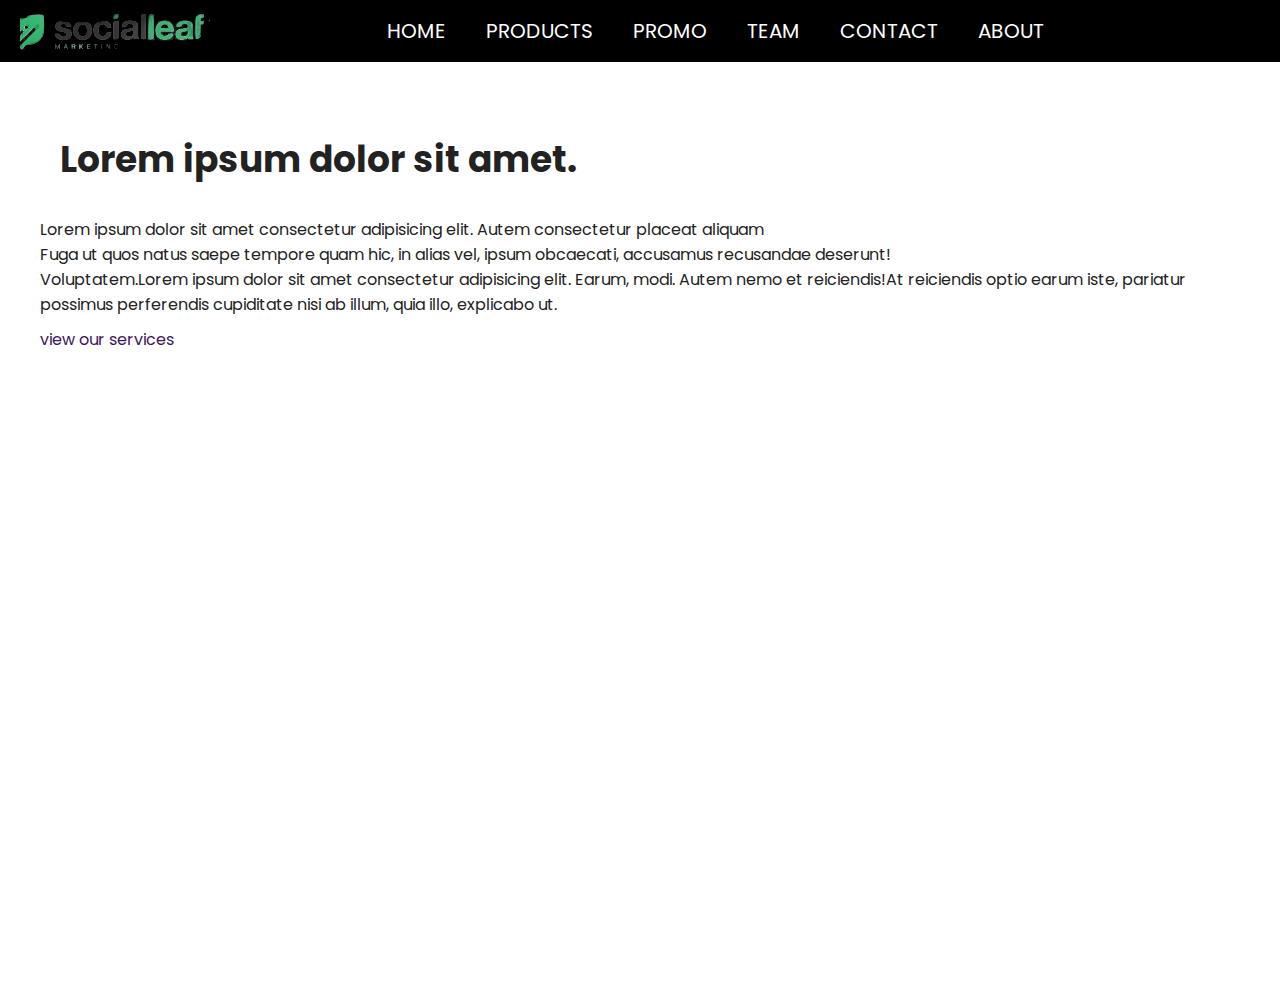
<file: index - Copy.html>
<!DOCTYPE html>
<html lang="en">
<head>
    <meta charset="UTF-8">
    <meta name="viewport" content="width=device-width, initial-scale=1.0">
    <link rel="stylesheet" href="https://cdnjs.cloudflare.com/ajax/libs/font-awesome/6.4.2/css/all.min.css" integrity="sha512-z3gLpd7yknf1YoNbCzqRKc4qyor8gaKU1qmn+CShxbuBusANI9QpRohGBreCFkKxLhei6S9CQXFEbbKuqLg0DA==" crossorigin="anonymous" referrerpolicy="no-referrer" />
    <title>Document</title>
    <link rel="stylesheet" href="css/style.css">
</head>
<body>
    <!-- header -->
    <header id="#home">
<nav class="d-flex bg-black pl-20 pr-20">
   <!-- logo -->
        <div class="logo bg-black">
            <a href="index.html">
        <img src="logo.png" alt="Digital Agency">
    </a>
    </div>
        <!--../ logo -->
        <!-- navigation -->
        <ul class="d-flex ml-auto ">
            <li><a class="text-uppercase text-white" href="#home"><i class="fa-solid fa-home"></i> home</a></li>
            <li><a class="text-uppercase text-white" href="#products">products</a></li>
            <li><a class="text-uppercase text-white" href="#promo">promo</a></li>
            <li><a class="text-uppercase text-white" href="#team">team</a></li>
            <li><a class="text-uppercase text-white" href="#contact">contact</a></li>
            <li><a class="text-uppercase text-white" href="#about">about</a></li>

        </ul>
        <ul class="d-flex ml-auto">
            <li><a class="text-uppercase text-white" href="#search"><i class="fa fa-search"></i></a></li>
            
        </ul>
        <!--../ navigation -->
</nav>
    <!-- section -->
    <section class="hero">
   <div class="container">
    <div class="row hero_wrapper">
        <div class="col-lg-">
        <div class="detail">
            <h1>Lorem ipsum dolor sit amet.</h1>
            <p> Lorem ipsum dolor sit amet consectetur adipisicing elit. Autem consectetur placeat aliquam 
               <br> Fuga ut quos natus saepe tempore quam hic, in alias vel,
                 ipsum obcaecati, accusamus recusandae deserunt! <br>
                  Voluptatem.Lorem ipsum dolor sit amet consectetur adipisicing elit. 
                  Earum, modi. Autem nemo et reiciendis!At reiciendis optio earum iste,
                   pariatur possimus perferendis cupiditate nisi ab illum, quia illo, explicabo ut.</p>
                   <a href="#services" class=".btn.btn-primary">view our services</a>
        </div>
    </div>
    </div>
</div>
</section>
</header>
    <!--../ header -->
<!--../ section -->
<!-- main -->
<main>
    <section class="services">

    </section>
</main>
<!--../ main -->
<!-- footer -->
<footer>

</footer>
<!--../ footer -->


</body>
</html>
</file>
<file: css/style.css>
@import url('https://fonts.googleapis.com/css2?family=Lato&family=Poppins&display=swap');
body{
    font-family: 'Poppins', sans-serif;
    margin:0;
    font-size: 16px;
    color: #222;
}
h1, .h1, h2, .h2, h3, .h3, h4, .h4, h5, .h5, h6, .h6, p{
    margin: 0 0 10px 0;
}
a{
    text-decoration: none;
    color: rgb(60, 24, 94);
}
a:hover{
    opacity: .8;
}
/***********************/
/**** typography */
/***********************/
.text-medium{
    font-size: 18px;
}
.text-large{
    font-size: 40px;
}
.text-xlarge{
    font-size: 50px;
}
h1, .h1{
    font-size: 36px;
} 
h2, .h2{
    font-size: 32px;
}
h3, .h3{
    font-size: 28px;
}
h4, .h4{
    font-size: 24px;
}
h5, .h5{
    font-size: 20px;
}
h6, .h6{
     font-size: 16px;
}
@media(max-width:768px){
    .text-medium{
        font-size: 14px;
    }
    .text-large{
        font-size: 36px;
    }
    .text-xlarge{
        font-size: 46px;
    }
    h1, .h1{
        font-size: 32px;
    } 
    h2, .h2{
        font-size: 28px;
    }
    h3, .h3{
        font-size: 24px;
    }
    h4, .h4{
        font-size: 20px;
    }
    h5, .h5{
        font-size: 16px;
    }
    h6, .h6{
        font-size: 12px;
    }
}
.text-small{
    font-size: 12px;
}
.text-primary{
    color: #35155D;
}
.text-secondary{
    color: #512B81;
}
.text-warning{
    color: #FF9B50;
}
.text-danger{
    color: #C63D2F;
}
 text-success{
    color: #A6FF96;
}
.text-info{
    color: #8CABFF;
}
.text-white{
    color: #fff;
}
.text-light{
    color: #eee;
}
.text-black{
    color: #000;
}
.text-grey{
    color: #282727;
}
.bg-primary{
    background-color: #35155D;
}
.bg-secondary{
    background-color: #512B81;
}
.bg-warning{
    background-color: #FF9B50;
}
.bg-danger{
    background-color: #C63D2F;
}
.bg-success{
    background-color: #A6FF96;
}
.bg-info{
    background-color: #8CABFF;
}
.bg-white{
    background-color: #fff;
}
.bg-light{
    background-color: #eee;
}
.bg-black{
    background-color: #000;
}
.bg-grey{
    background-color: #282727;
}
 /***********************/
/**** alignments */
/***********************/
.text-strat{
    text-align: left;
}
.text-center{
    text-align: center;
}
.text-end{
    text-align: right;
}
.text-justify{
    text-align: justify;
}
.text-lowecase{
    text-transform: lowercase;
}
.text-uppercase{
    text-transform: uppercase;
}
.text-capitalize{
    text-transform: capitalize;
}
.fw-bold{
    font-weight: 900;
}
/***********************/
/**** images classess */
/***********************/
img{
    max-width: 100%;
    height: auto;
}
.rounded-4{
    border-radius: 4px;
}
.rounded-10{
    border-radius: 10px;
}
.rounded-circle{
    border-radius: 50%;
}
/***********************/
/**** border classess */
/***********************/
.border{
    border: 1px solid #ccc;
}
.border-top{
    border-top: 1px solid #ccc;
}
.border-right{
    border-right: 1px solid #ccc;
}
.border-bottom{
    border-bottom: 1px solid #ccc;
}
.border-left{
    border-left: 1px solid #ccc;
}
/***********************/
/**** margin classess */
/***********************/
.m-0{
    margin: 0;
}
.mt-5{
    margin-top: 5px;
}
.mr-5{
    margin-right: 5px;
}
.mb-5{
    margin-bottom: 5px;
}
.ml-5{
    margin-left: 5px;
}
.m-5{
    margin: 5px;
}
.mt-10{
    margin-top: 10px;
}
.mr-10{
    margin-right: 10px;
}
.mb-10{
    margin-bottom: 10px;
}
 .ml-10{
    margin-left: 10px;
}
.m-10{
    margin: 10px;
}
.mt-20{
    margin-top: 20px;
}
.mr-20{
    margin-right: 20px;
}
.mb-20{
    margin-bottom: 20px;
}
.ml-20{
    margin-left: 20px;
}
.m-20{
    margin: 20px;
}
.m-auto{
    margin: 0 auto;
}
.ml-auto{
    margin-left: auto;
}
.mr-auto{
    margin-right: auto;
}
/***********************/
/**** padding classess */
/***********************/
.p-0{
    padding: 0;
}
.pt-5{
    padding-top: 5px;
}
.pr-5{
    padding-right: 5px;
}
.pb-5{
    padding-bottom: 5px;
}
.pl-5{
    padding-left: 5px;
}
 .p-5{
    padding: 5px;
}
.pt-10{
    padding-top: 10px;
}
.pr-10{
    padding-right: 10px;
}
.pb-10{
    padding-bottom: 10px;
}
.pl-10{
    padding-left: 10px;
}
.p-10{
    padding: 10px;
}
.pt-20{
    padding-top: 20px;
}
.pr-20{
    padding-right: 20px;
}
.pb-20{
    padding-bottom: 20px;
}
.pl-20{
    padding-left: 20px;
}
.p-20{
    padding: 20px;
}
 /***********************/
/*** display classess **/
/***********************/
.container-fluid{
    max-width: 100%;
}
.container{
    max-width: 1200px;
    margin: 0 auto;
}
.d-flex, .row{
    display: flex;
}
.flex-column{
    display: flex;
    flex-direction: column;
}
.d-block{
    display: block;
}
.d-inline{
    display: inline;
}
.align-items-start{
    align-items: start;
}
.align-items-center{
    align-items: center;
}
.align-items-end{
    align-items: end;
}
.justify-content-start{
    justify-content: start;
}
.justify-content-center{
    justify-content: center;
}
.justify-content-end{
    justify-content: end;
}
.col-lg-3{
    width: 25%;
}
.col-lg-12{
    width: 100%;
}
.col-lg-6{
    width: 50%;
}
 /***********************/
/*** common classess **/
/***********************/
.list-unstyled{
    list-style-type: none;
}
.w-100{
    width: 100%;
}
.w-75{
    width: 75%;
}
.w-25{
    width: 25%;
}
.h-100{
    height: 100%;
}
section{
    padding: 50px 0;
}
/***********************/
/**** header Classes */
/***********************/
header{
    height: 100vh;
}
header nav{
    align-items: center;
}
header nav ul{
    padding: 0;
}
header nav ul li {
    margin: 0 20px;
    list-style: none;
}
header nav ul li a{
    text-decoration: none;
    color: green;
    font-size: 20px;
}

header .hero{
    height: calc(100v - 96px)
   
}
 
header .hero .hero_wrapper{
    height: 100%;
    align-items: center;
}
header .hero h1{
    padding: 20px;
    position: relative;
    text-align: left;
}
</file>
